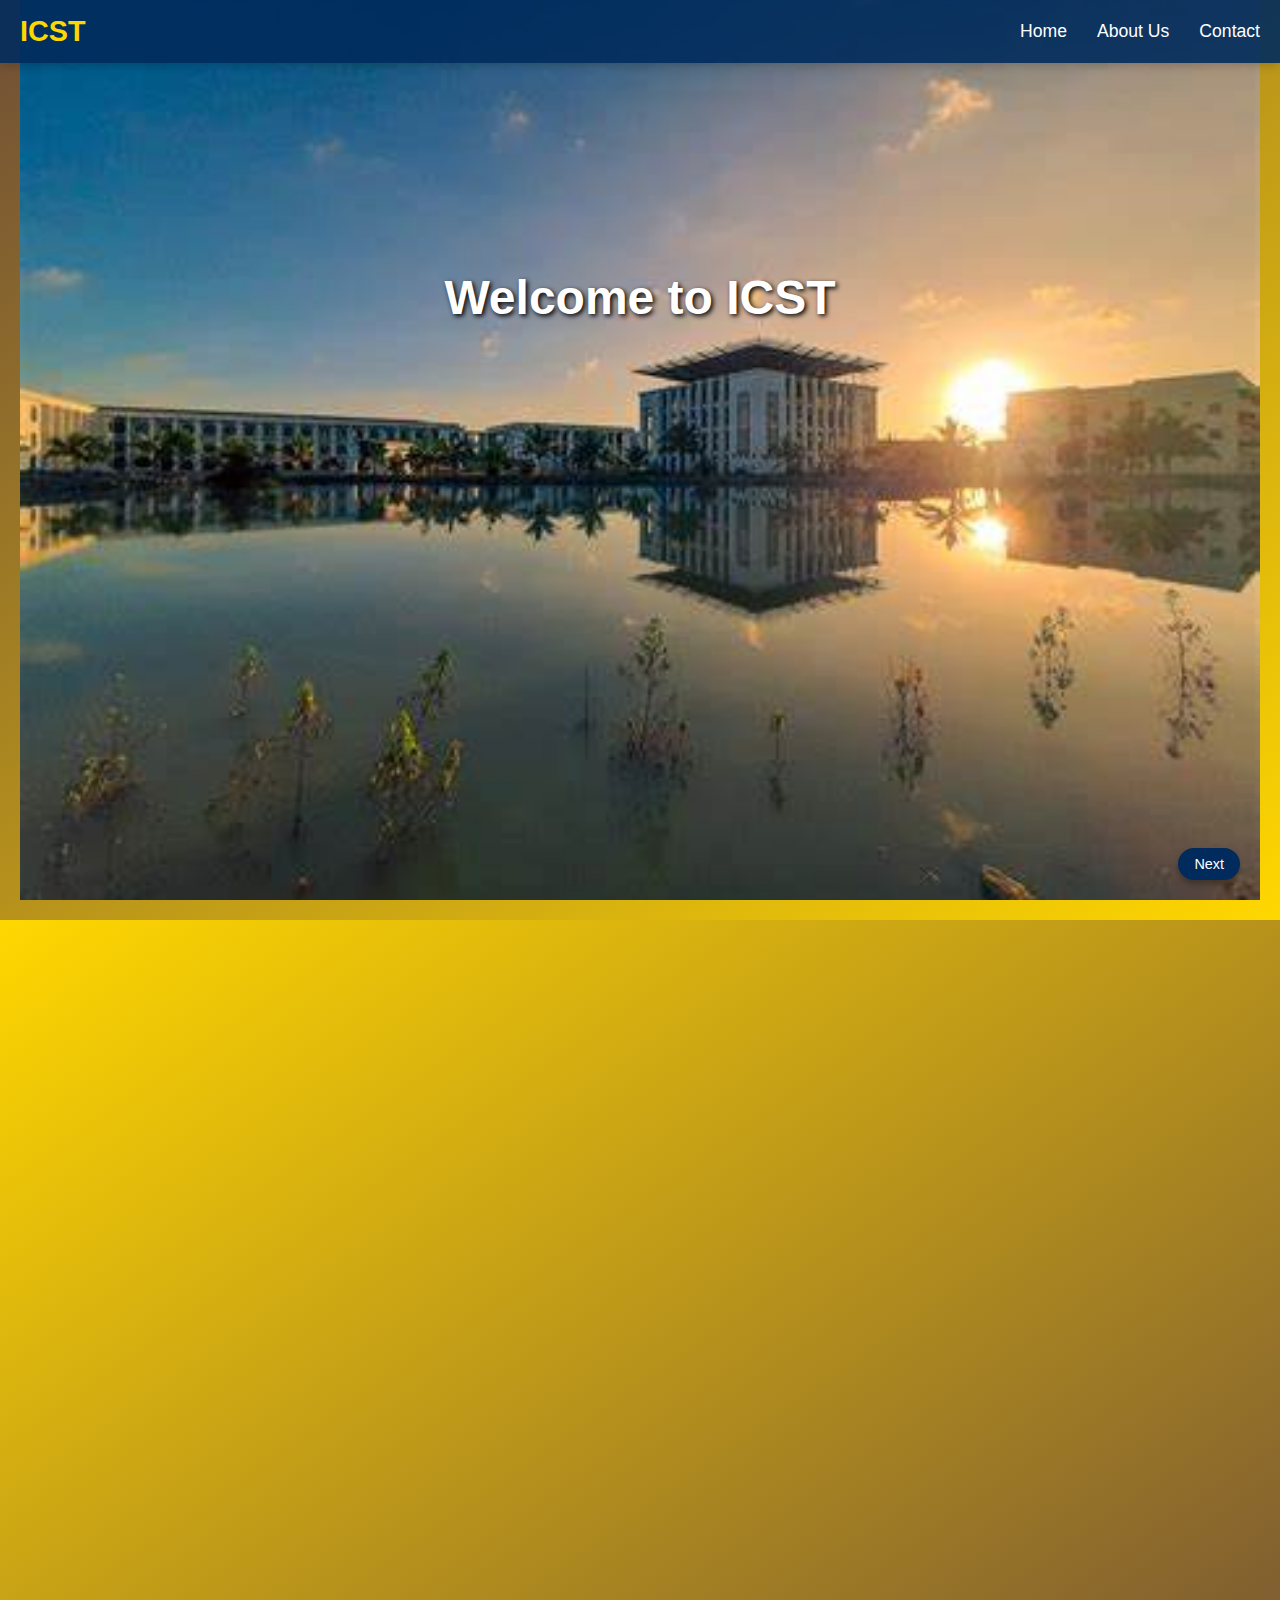
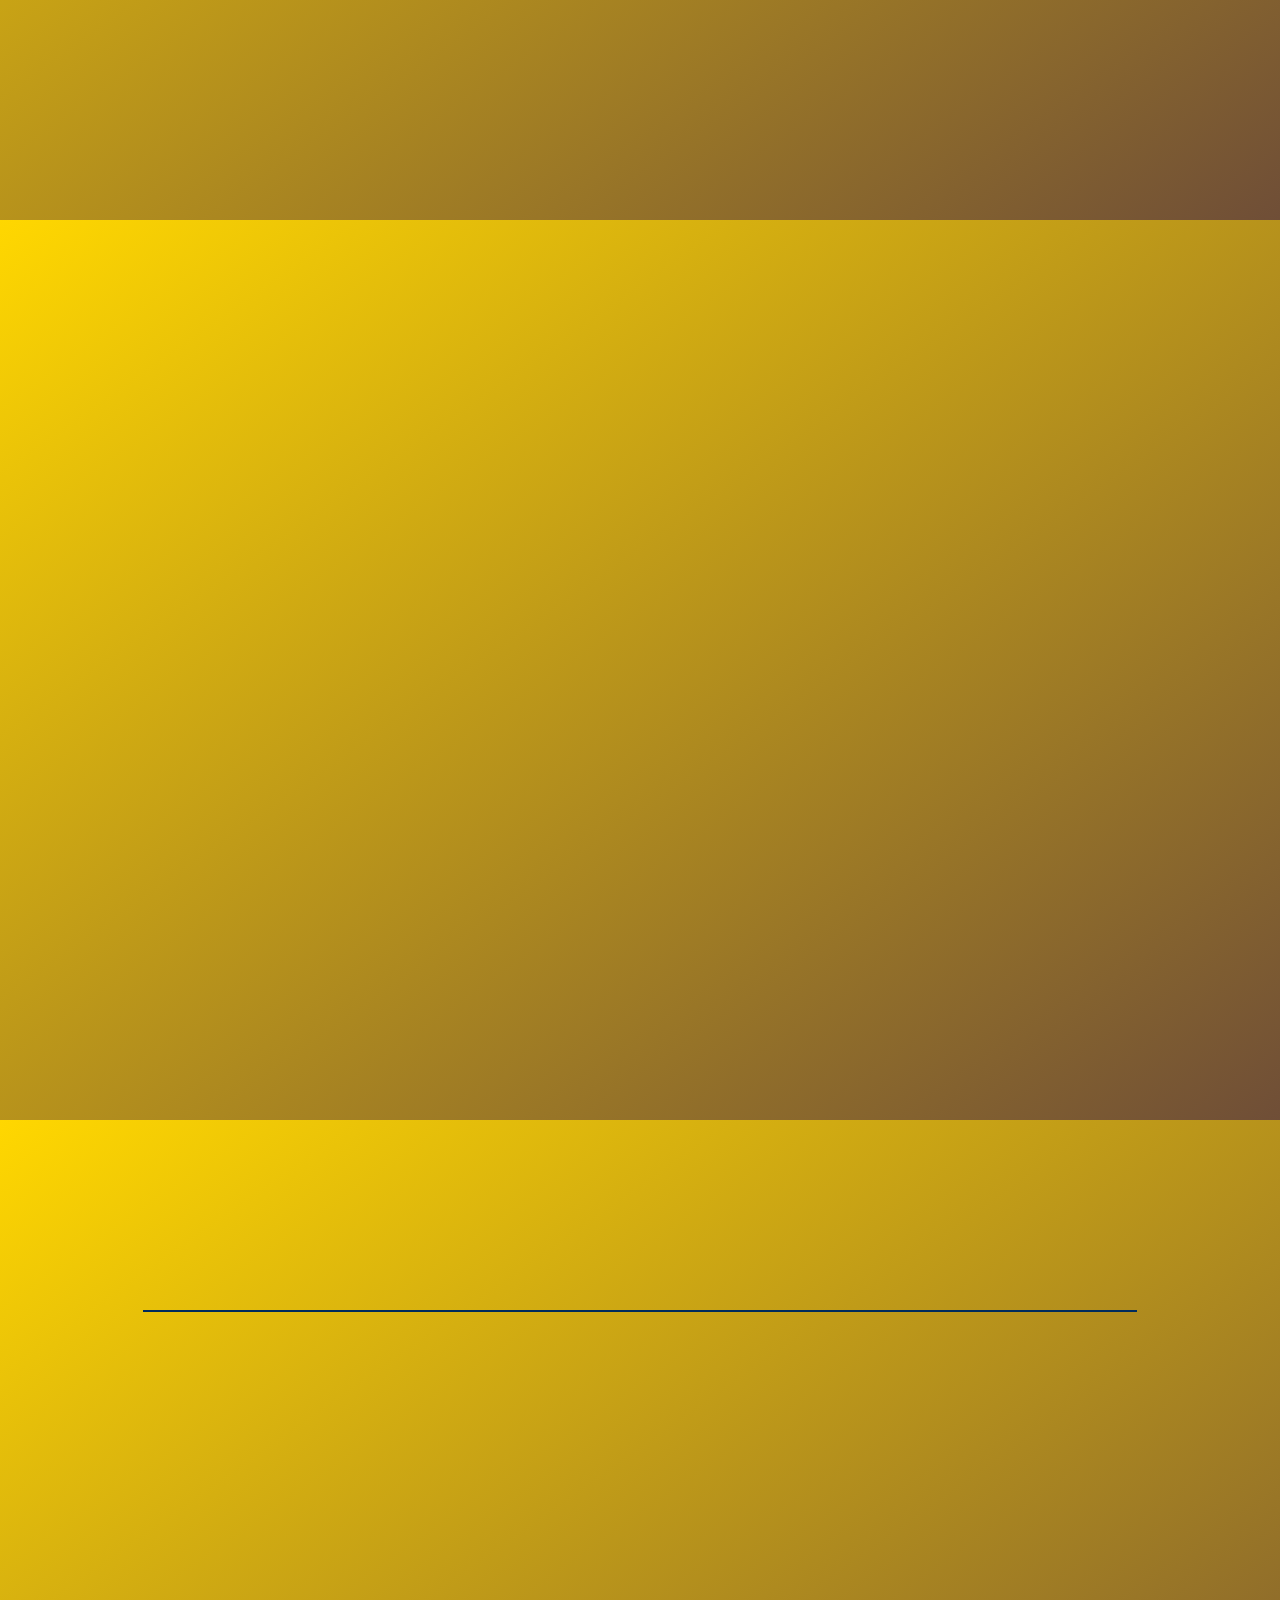
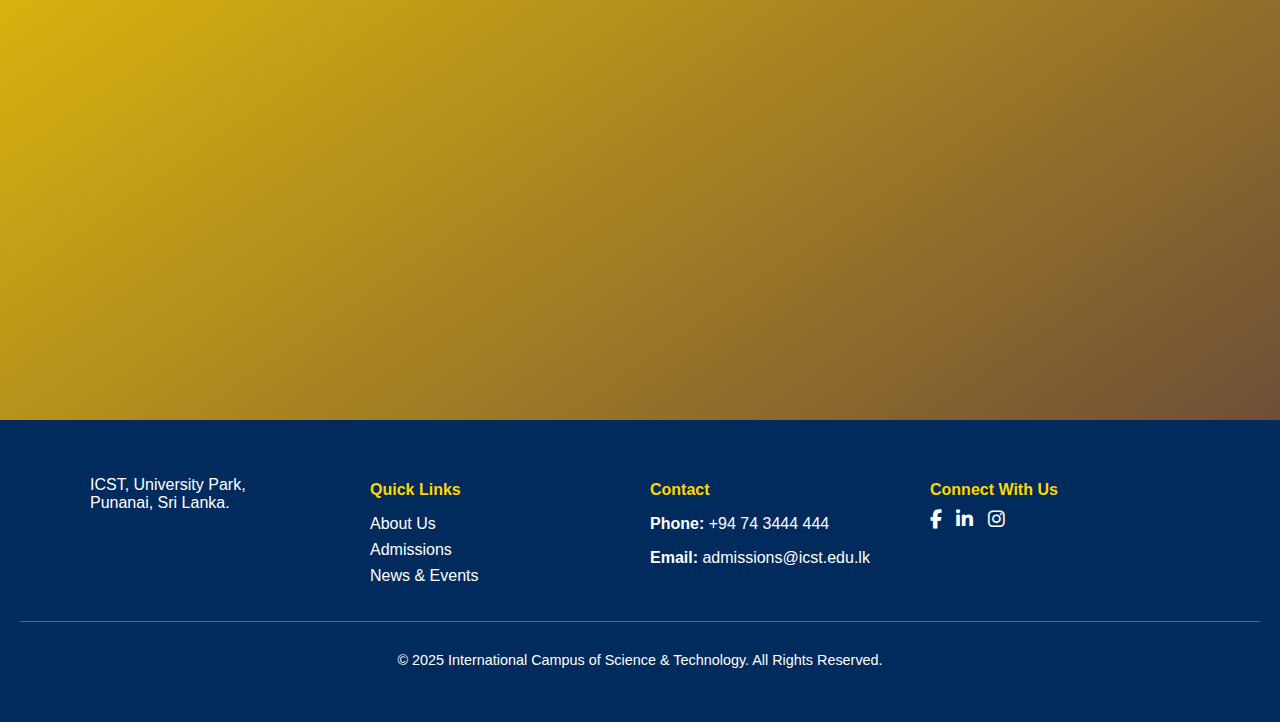
<file: 03241185.html>
<!DOCTYPE html>
<html lang="en">
<head>
  <meta charset="UTF-8">
  <meta name="viewport" content="width=device-width, initial-scale=1.0">
  <title>ICST Slider & University Course</title>
  <link rel="stylesheet" href="https://cdnjs.cloudflare.com/ajax/libs/font-awesome/6.4.2/css/all.min.css">
  <style>
    html {
      scroll-behavior: smooth;
    }
    body {
      margin: 0;
      font-family: 'Arial', sans-serif;
      overflow-x: hidden;
      /* overflow-y: scroll; Removed scroll-snap-type for smoother general scrolling */
      /* height: 100vh; Removed to allow content to dictate height */
      width: 100vw;
    }
    /* Navigation Bar */
    .navbar {
      position: absolute; /* Changed to absolute so it scrolls with the content */
      top: 0;
      left: 0;
      width: 100%;
      background-color: rgba(0, 43, 92, 0.9); /* Slightly transparent dark blue */
      padding: 15px 20px;
      z-index: 1000;
      box-shadow: 0 2px 10px rgba(0,0,0,0.2);
      display: flex;
      justify-content: space-between;
      align-items: center;
      box-sizing: border-box; /* Include padding in width */
    }
    .navbar .logo {
      color: #FFD700;
      font-size: 1.8em;
      font-weight: bold;
      text-decoration: none;
    }
    .navbar ul {
      list-style: none;
      margin: 0;
      padding: 0;
      display: flex;
    }
    .navbar ul li {
      margin-left: 30px;
    }
    .navbar ul li a {
      color: white;
      text-decoration: none;
      font-size: 1.1em;
      transition: color 0.3s ease, transform 0.2s ease;
    }
    .navbar ul li a:hover {
      color: #FFD700;
      transform: translateY(-2px);
    }
    /* Added responsive navigation */
    .menu-toggle {
      display: none;
      flex-direction: column;
      cursor: pointer;
    }
    .menu-toggle span {
      height: 3px;
      width: 25px;
      background-color: white;
      margin-bottom: 5px;
      border-radius: 2px;
    }
    @media (max-width: 768px) {
      .navbar ul {
        display: none;
        flex-direction: column;
        width: 100%;
        background-color: rgba(0, 43, 92, 0.95);
        position: absolute;
        top: 60px; /* Adjust based on navbar height */
        left: 0;
        padding: 10px 0;
        text-align: center;
      }
      .navbar ul.active {
        display: flex;
      }
      .navbar ul li {
        margin: 10px 0;
      }
      .menu-toggle {
        display: flex;
      }
    }

    .section {
      width: 100vw;
      min-height: 100vh;
      padding: 20px;
      box-sizing: border-box;
      position: relative;
      /* scroll-snap-align: start; Removed for general scrolling */
      display: flex;
      flex-direction: column;
      align-items: center;
      justify-content: flex-start;
      padding-top: 80px; /* Space for the fixed navigation bar */
      overflow: hidden; /* Ensure content doesn't overflow during animation */
    }

    /* Animation for content entering from left */
    .section h1,
    .section h2,
    .section h3,
    .section p,
    .section .fold-container,
    .section .button-container-flex,
    .section .btn,
    .section .about-content {
      transform: translateX(-100%);
      opacity: 0;
      transition: transform 1s ease-out, opacity 1s ease-out;
    }

    .section.animate-in h1,
    .section.animate-in h2,
    .section.animate-in h3,
    .section.animate-in p,
    .section.animate-in .fold-container,
    .section.animate-in .button-container-flex,
    .section.animate-in .btn,
    .section.animate-in .about-content {
      transform: translateX(0);
      opacity: 1;
    }

    #sliderSection {
      background: linear-gradient(to bottom right, #6F4E37, #FFD700);
      padding-top: 0; /* Slider takes full height */
    }
    .slider {
      position: relative;
      height: 100vh;
      width: 100%;
      overflow: hidden;
      display: flex;
      flex-direction: column;
      justify-content: center;
      align-items: center;
    }
    .slide {
      position: absolute;
      width: 100%;
      height: 100%;
      opacity: 0;
      transition: opacity 1s ease-in-out;
    }
    .slide img {
      width: 100%;
      height: 100%;
      object-fit: cover;
    }
    .active-slide {
      opacity: 1;
      z-index: 1;
    }
    .text-overlay {
      position: absolute;
      top: 30%;
      left: -100%; /* Start off-screen to the left */
      width: 100%;
      text-align: center;
      color: white;
      font-size: 3em;
      font-weight: bold;
      text-shadow: 2px 2px 5px black;
      opacity: 0;
      transition: opacity 1s ease-in-out, left 1s ease-in-out; /* Add left transition */
      z-index: 2;
    }
    .text-active {
      opacity: 1;
      left: 0; /* Move to the center */
    }
    .btn {
      padding: 10px 20px;
      background: #002b5c;
      color: white;
      border: none;
      font-size: 1em;
      cursor: pointer;
      border-radius: 50px;
      transition: background 0.3s, transform 0.2s;
      text-decoration: none;
      display: inline-flex;
      align-items: center;
      justify-content: center;
    }
    .btn:hover {
      background: #004a99;
      transform: scale(1.05);
    }
    #learnMoreBtn {
      margin-top: 20px;
    }
    .next-btn {
      position: absolute;
      bottom: 20px;
      right: 20px;
      padding: 8px 16px;
      background: #002b5c;
      color: white;
      border: none;
      font-size: 0.9em;
      cursor: pointer;
      border-radius: 50px;
      z-index: 2;
      box-shadow: 0 4px 6px rgba(0,0,0,0.3);
      transition: background 0.3s, transform 0.2s;
    }
    .next-btn:hover {
      background: #004a99;
      transform: scale(1.1);
    }
    #courseSection {
      background: linear-gradient(to bottom right, #FFD700, #6F4E37);
      color: #002b5c;
    }
    #courseSection h1 {
      color: #002b5c;
    }
    .fold-container {
      display: grid;
      grid-template-columns: repeat(auto-fit, minmax(220px, 1fr));
      gap: 20px;
      width: 85%;
      max-width: 1100px;
      margin-bottom: 30px;
    }
    .fold {
      position: relative;
      background-size: cover;
      background-position: center;
      height: 200px;
      border-radius: 15px;
      box-shadow: 0 4px 8px rgba(0,0,0,0.3);
      overflow: hidden;
      display: flex;
      align-items: center;
      justify-content: center;
      font-size: 1.5em;
      font-weight: bold;
      color: white;
      text-shadow: 2px 2px 5px black;
      transition: transform 0.3s, box-shadow 0.3s;
    }
    .fold::after {
      content: '';
      position: absolute;
      top: 0;
      left: 0;
      width: 100%;
      height: 50%;
      background: rgba(255, 255, 255, 0.1);
      transform: skewY(-5deg);
      pointer-events: none;
    }
    .fold:hover {
      transform: scale(1.05);
      box-shadow: 0 8px 16px rgba(0,0,0,0.4);
    }
    #aboutSection {
      background: linear-gradient(to bottom right, #FFD700, #6F4E37);
      color: #002b5c;
      display: flex;
      flex-direction: column;
      align-items: center;
      justify-content: center;
      text-align: center;
      padding: 40px 20px;
    }
    #aboutSection h1 {
      font-size: 3em;
      margin-bottom: 20px;
      color: #002b5c;
    }
    .about-content h2 {
      font-size: 2.5em;
      margin: 10px 0;
    }
    .about-content h3 {
      font-size: 1.8em;
      margin: 10px 0;
    }
    .about-content p {
      max-width: 800px;
      font-size: 1.2em;
      line-height: 1.6em;
      margin-top: 20px;
    }
    #buttonSection {
      background: linear-gradient(to bottom right, #FFD700, #6F4E37);
      color: #002b5c;
    }
    #buttonSection h1 {
      color: #002b5c;
    }
    .button-container-flex {
      display: flex;
      flex-direction: row;
      gap: 20px;
      justify-content: center;
      align-items: center;
      flex-wrap: wrap;
      width: 85%;
      max-width: 1100px;
      margin-bottom: 30px;
    }
    .button-container-flex .btn img {
      width: 20px;
      height: 20px;
      vertical-align: middle;
      margin-right: 8px;
    }
    .main-footer {
      background: #002b5c;
      color: white;
      padding: 40px 20px;
    }
    .footer-grid {
      display: grid;
      grid-template-columns: repeat(auto-fit, minmax(200px, 1fr));
      gap: 20px;
      max-width: 1100px;
      margin: 0 auto;
    }
    .footer-column h4 {
      margin-bottom: 10px;
      color: #FFD700;
    }
    .footer-column ul {
      list-style: none;
      padding: 0;
    }
    .footer-column ul li {
      margin-bottom: 8px;
    }
    .footer-column ul li a {
      color: white;
      text-decoration: none;
      transition: color 0.3s;
    }
    .footer-column ul li a:hover {
      color: #FFD700;
    }
    .footer-bottom {
      text-align: center;
      margin-top: 20px;
      border-top: 1px solid rgba(255, 255, 255, 0.3);
      padding-top: 15px;
      font-size: 0.9em;
    }
    .social-icons a {
      color: white;
      font-size: 1.2em;
      margin-right: 10px;
      transition: color 0.3s;
    }
    .social-icons a:hover {
      color: #FFD700;
    }
  </style>
</head>
<body>

<nav class="navbar">
  <a href="#sliderSection" class="logo">ICST</a>
  <div class="menu-toggle" id="mobile-menu">
    <span></span>
    <span></span>
    <span></span>
  </div>
  <ul>
    <li><a href="#sliderSection">Home</a></li>
    <li><a href="#aboutSection">About Us</a></li>
    <li><a href="mailto:admissions@icst.edu.lk">Contact</a></li>
  </ul>
</nav>

<div class="section" id="sliderSection">
  <div class="slider">
    <div class="slide active-slide">
      <img src="4.jpg" alt="Slide 1">
      <div class="text-overlay text-active">
        Welcome to ICST<br>
      </div>
    </div>
    <div class="slide">
      <img src="2.jpg" alt="Slide 2">
      <div class="text-overlay">
        <br>
        <button class="btn" id="learnMoreBtn">LEARN MORE</button>
      </div>
    </div>
    <button class="next-btn" id="nextBtn">Next</button>
  </div>
</div>

<div class="section" id="courseSection">
  <h1>Our ICST University Course</h1>
  <div class="fold-container">
    <div class="fold" style="background-image: url('222.jpg');">HDIT</div>
    <div class="fold" style="background-image: url('333.jpg');">BAIT</div>
    <div class="fold" style="background-image: url('1212.jpg');">ACCA</div>
    <div class="fold" style="background-image: url('111.jpg');">QS</div>
  </div>
  <button class="btn" id="viewAboutBtn">ABOUT US</button>
</div>

<div class="section" id="aboutSection">
  <h1>ABOUT US</h1>
  <div class="about-content">
    <h2>ICST</h2>
    <h3>FOUNDER'S VISION</h3>
    <p>
      The founder is believing in the power of community support. ICST actively engages with local communities, businesses, and philanthropic organizations to establish partnerships that further support our mission. To create a conducive learning environment, the founder prioritized the establishment of physical and infrastructure facilities with cutting-edge technology, architectural marvel and esthetic appeal of world-class learning environment.
      <br><hr><br>
      <h3>Founder’s VISION</h3>
      The founding vision of ICST is rooted in the belief that higher education should be a transformative force capable of breaking down socio-economic barriers. ICST was established with the explicit purpose of providing a job oriented higher education for those with limited financial means, creating an environment where every aspiring student, regardless of their economic background, can access quality education and embark on a journey of enfranchisement. The founder envisioned a university with inclusivity that ensure students from economically disadvantaged backgrounds have equal opportunities to pursue higher education.
    </p>
  </div>
  <button class="btn" id="viewLinksBtn" style="margin-top: 20px;">VIEW OUR SOCIAL MEDIA</button>
</div>

<div class="section" id="buttonSection">
  <h1>OUR SOCIAL MEDIA</h1>
  <hr style="width: 80%; border: 1px solid #002b5c; margin: 30px auto 20px auto;">
  <div class="button-container-flex">
    <a href="https://icst.edu.lk/" target="_blank">
      <button class="btn">
        <img src="g.png" alt="Google Icon"> Google
      </button>
    </a>
    <a href="http://youtube.com/" target="_blank">
      <button class="btn">
        <img src="y2.png" alt="YouTube Icon"> YouTube
      </button>
    </a>
    <a href="https://www.instagram.com/icst_universitypark/" target="_blank">
      <button class="btn">
        <img src="i2.png" alt="Instagram Icon"> Instagram
      </button>
    </a>
    <a href="https://www.facebook.com/share/" target="_blank">
      <button class="btn">
        <img src="f2.png" alt="Facebook Icon"> Facebook
      </button>
    </a>
  </div>
</div>

<footer class="main-footer">
  <div class="container">
    <div class="footer-grid">
      <div class="footer-column">
        <p>ICST, University Park,<br>Punanai, Sri Lanka.</p>
      </div>
      <div class="footer-column">
        <h4>Quick Links</h4>
        <ul>
          <li><a href="#aboutSection">About Us</a></li>
          <li><a href="#courseSection">Admissions</a></li>
          <li><a href="#">News & Events</a></li>
        </ul>
      </div>
      <div class="footer-column">
        <h4>Contact</h4>
        <p><strong>Phone:</strong> +94 74 3444 444</p>
        <p><strong>Email:</strong> admissions@icst.edu.lk</p>
      </div>
      <div class="footer-column">
        <h4>Connect With Us</h4>
        <div class="social-icons">
          <a href="#" aria-label="Facebook"><i class="fab fa-facebook-f"></i></a>
          <a href="#" aria-label="LinkedIn"><i class="fab fa-linkedin-in"></i></a>
          <a href="#" aria-label="Instagram"><i class="fab fa-instagram"></i></a>
        </div>
      </div>
    </div>
    <div class="footer-bottom">
      <p>© 2025 International Campus of Science & Technology. All Rights Reserved.</p>
    </div>
  </div>
</footer>

<script>
  let slides = document.querySelectorAll('.slide');
  let texts = document.querySelectorAll('.text-overlay');
  let currentSlide = 0;

  function showSlide(index) {
    slides.forEach((slide, i) => {
      slide.classList.remove('active-slide');
      texts[i].classList.remove('text-active');
    });

    slides[index].classList.add('active-slide');
    texts[index].classList.add('text-active');
  }

  function showNextSlide() {
    currentSlide = (currentSlide + 1) % slides.length;
    showSlide(currentSlide);
  }

  // Initial display
  showSlide(currentSlide);

  setInterval(showNextSlide, 4000);

  const sections = document.querySelectorAll('.section');

  // Intersection Observer for scroll-in animation
  const observerOptions = {
    root: null,
    rootMargin: '0px',
    threshold: 0.2 // Trigger when 20% of the section is visible
  };

  const observer = new IntersectionObserver((entries, observer) => {
    entries.forEach(entry => {
      if (entry.isIntersecting) {
        entry.target.classList.add('animate-in');
      } else {
        entry.target.classList.remove('animate-in'); // Optionally remove animation class when out of view
      }
    });
  }, observerOptions);

  sections.forEach(section => {
    observer.observe(section);
  });

  document.getElementById('nextBtn').addEventListener('click', (e) => {
    e.preventDefault();
    showNextSlide();
  });

  document.getElementById('learnMoreBtn').addEventListener('click', (e) => {
    e.preventDefault();
    window.open('https://icst.edu.lk/about-us/', '_blank');
  });

  document.getElementById('viewAboutBtn').addEventListener('click', (e) => {
    e.preventDefault();
    document.getElementById('aboutSection').scrollIntoView({ behavior: 'smooth' });
  });

  document.getElementById('viewLinksBtn').addEventListener('click', (e) => {
    e.preventDefault();
    document.getElementById('buttonSection').scrollIntoView({ behavior: 'smooth' });
  });

  // Mobile menu toggle
  const mobileMenu = document.getElementById('mobile-menu');
  const navList = document.querySelector('.navbar ul');

  mobileMenu.addEventListener('click', () => {
    navList.classList.toggle('active');
  });

  // Close mobile menu when a link is clicked
  navList.querySelectorAll('a').forEach(link => {
    link.addEventListener('click', () => {
      navList.classList.remove('active');
    });
  });
</script>

</body>
</html>
</file>
